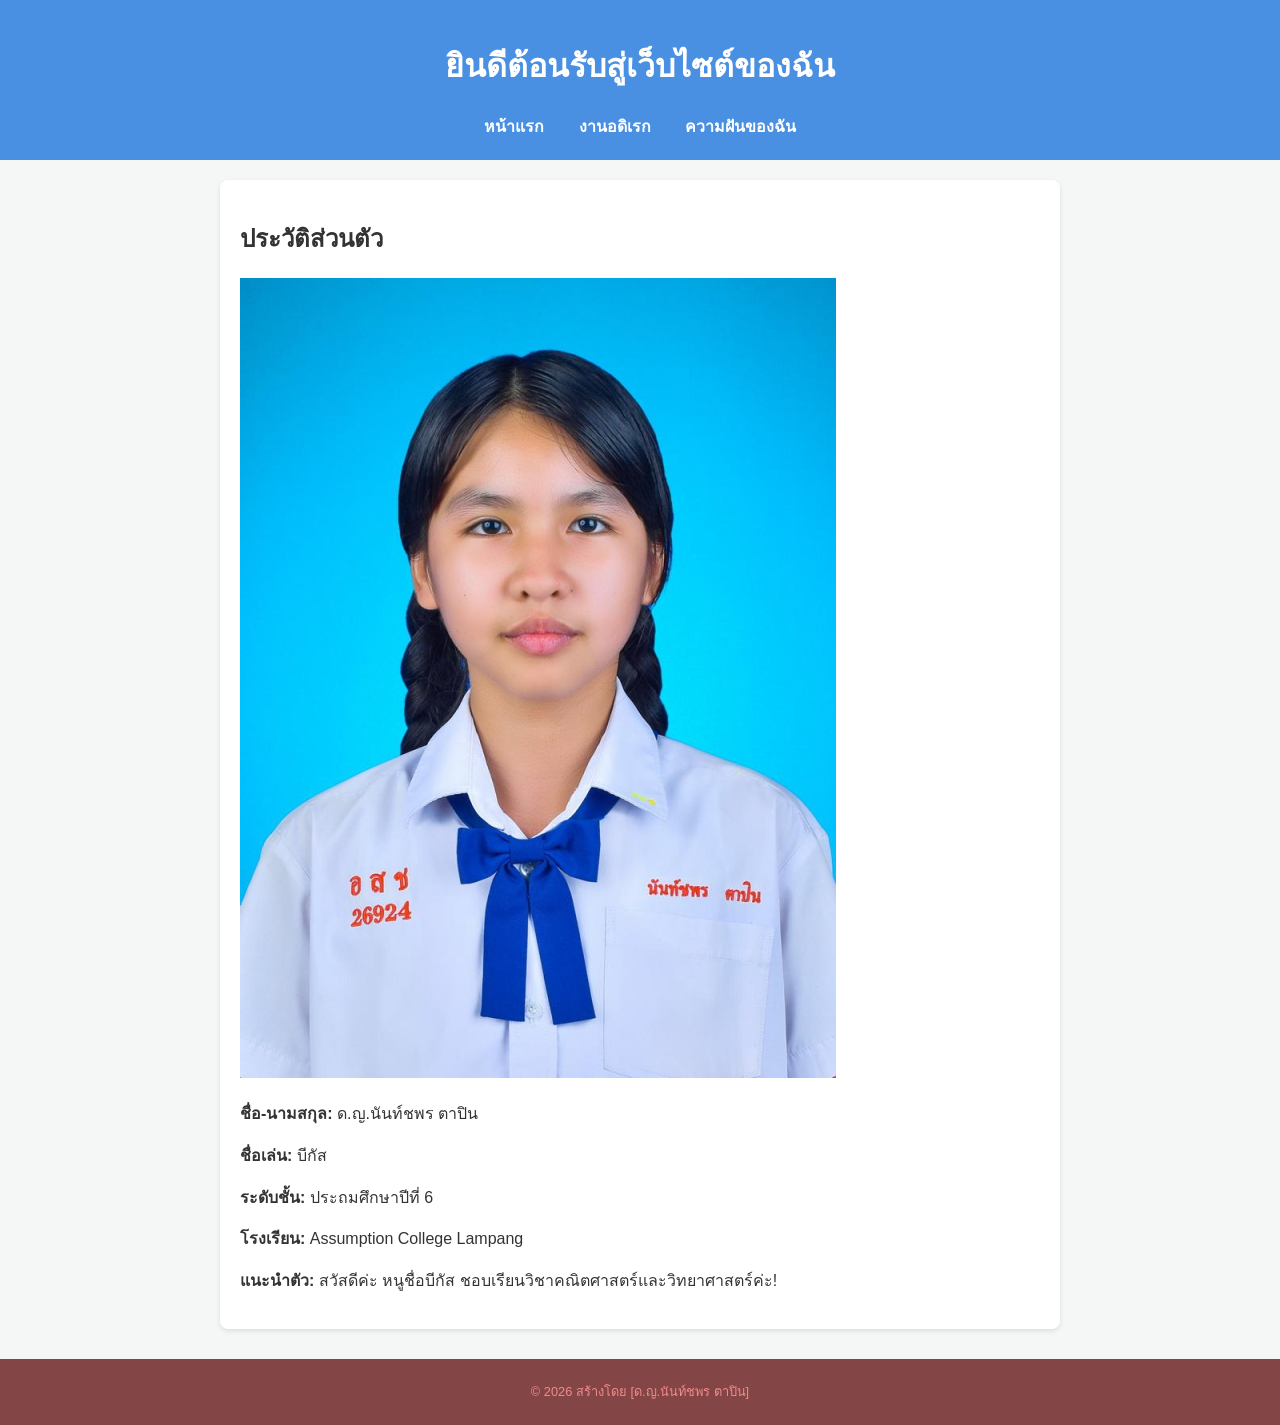
<file: index.html>
<!DOCTYPE html>
<html lang="th">
<head>
    <meta charset="UTF-8">
    <title>ประวัติส่วนตัวของฉัน</title>
    <link rel="stylesheet" href="style.css">
</head>
<body>
    <header>
        <h1>ยินดีต้อนรับสู่เว็บไซต์ของฉัน</h1>
        <nav>
            <a href="index.html">หน้าแรก</a>
            <a href="hobby.html">งานอดิเรก</a>
            <a href="skill.html">ความฝันของฉัน</a>
        </nav>
    </header>

    <section class="content">
        <h2>ประวัติส่วนตัว</h2>
       <img src="begus.jpg" alt="รูปของฉัน">
        <p><strong>ชื่อ-นามสกุล:</strong> ด.ญ.นันท์ชพร ตาปิน</p>
        <p><strong>ชื่อเล่น:</strong> บีกัส</p>
        <p><strong>ระดับชั้น:</strong> ประถมศึกษาปีที่ 6</p>
        <p><strong>โรงเรียน:</strong> Assumption College Lampang</p>
        <p><strong>แนะนำตัว:</strong> สวัสดีค่ะ หนูชื่อบีกัส ชอบเรียนวิชาคณิตศาสตร์และวิทยาศาสตร์ค่ะ!</p>
    </section>

    <footer>
        <p>© 2026 สร้างโดย [ด.ญ.นันท์ชพร ตาปิน]</p>
    </footer>
</body>
</html>
</file>
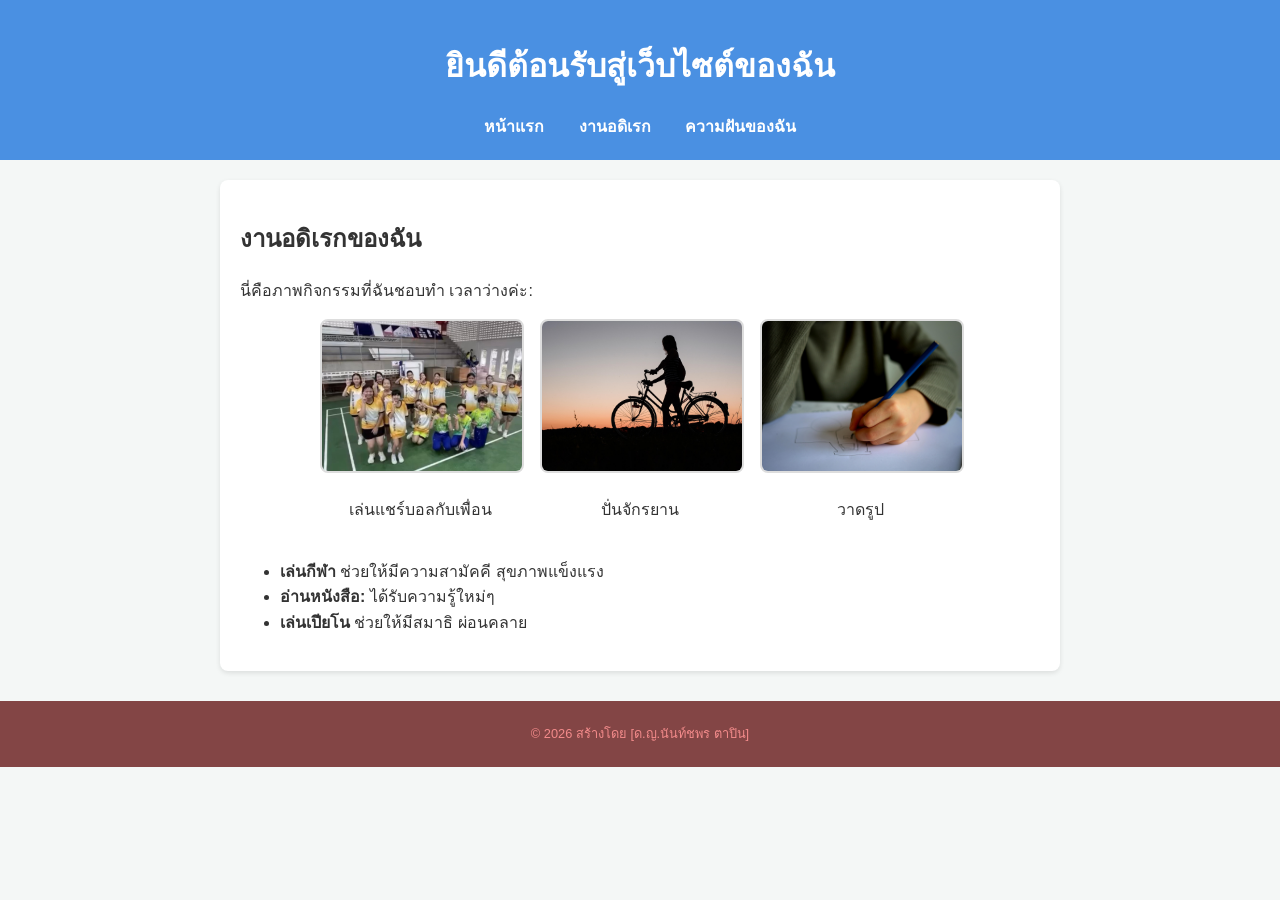
<file: hobby.html>
<!DOCTYPE html>
<html lang="th">
<head>
    <meta charset="UTF-8">
    <title>ประวัติส่วนตัวของฉัน</title>
    <link rel="stylesheet" href="style.css">
</head>
<body>
    <header>
        <h1>ยินดีต้อนรับสู่เว็บไซต์ของฉัน</h1>
        <nav>
            <a href="index.html">หน้าแรก</a>
            <a href="hobby.html">งานอดิเรก</a>
            <a href="skill.html">ความฝันของฉัน</a>
        </nav>
    </header>

    <section class="content">
        <h2>งานอดิเรกของฉัน</h2>
        <p>นี่คือภาพกิจกรรมที่ฉันชอบทำ เวลาว่างค่ะ:</p>

        <div class="hobby-gallery">
            <div class="hobby-item">
                <img src="S__9609247.jpg" alt="เล่นแชร์บอลกับเพื่อน">
                <p>เล่นแชร์บอลกับเพื่อน</p>
            </div>
            <div class="hobby-item">
                    <img src="girl.jpg" alt="ปั่นจักรยาน">
                <p>ปั่นจักรยาน</p>
            </div>
            <div class="hobby-item">
                <img src="child.jpg" alt="ฝึกวาดรูป">
                <p>วาดรูป</p>
            </div>
        </div>

        <ul>
            <li><strong>เล่นกีฬา</strong> ช่วยให้มีความสามัคคี สุขภาพแข็งแรง</li>
            <li><strong>อ่านหนังสือ:</strong> ได้รับความรู้ใหม่ๆ</li>
            <li><strong>เล่นเปียโน</strong> ช่วยให้มีสมาธิ ผ่อนคลาย </li>
        </ul>
    </section>

    <footer>
        <p>© 2026 สร้างโดย [ด.ญ.นันท์ชพร ตาปิน]</p>
    </footer>
</body>

</html>
</file>
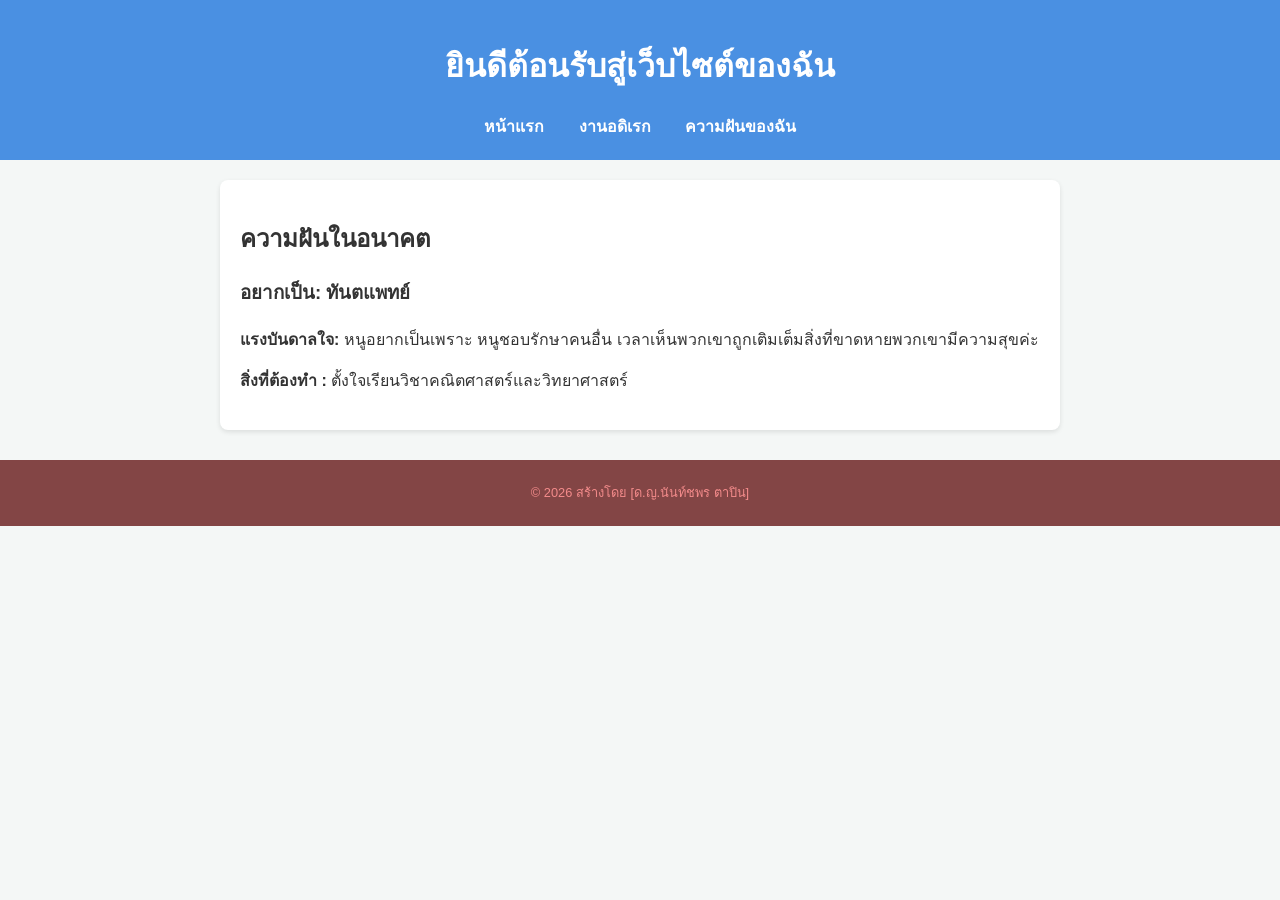
<file: skill.html>
<!DOCTYPE html>
<html lang="th">
<head>
<meta charset="UTF-8">
<title>ประวัติส่วนตัวของฉัน</title>
<link rel="stylesheet" href="style.css">
</head>
<body>
<header>
<h1>ยินดีต้อนรับสู่เว็บไซต์ของฉัน</h1>
<nav>
<a href="index.html">หน้าแรก</a>
<a href="hobby.html">งานอดิเรก</a>
<a href="skill.html">ความฝันของฉัน</a>
</nav>
</header>

<section class="content">
<h2>ความฝันในอนาคต</h2>
<div class="dream-box">
<h3>อยากเป็น: ทันตแพทย์</h3>
<p><strong>แรงบันดาลใจ:</strong> หนูอยากเป็นเพราะ หนูชอบรักษาคนอื่น เวลาเห็นพวกเขาถูกเติมเต็มสิ่งที่ขาดหายพวกเขามีความสุขค่ะ</p>
<p><strong>สิ่งที่ต้องทำ :</strong> ตั้งใจเรียนวิชาคณิตศาสตร์และวิทยาศาสตร์</p>
</div>
</section>

<footer>
<p>© 2026 สร้างโดย [ด.ญ.นันท์ชพร ตาปิน]</p>
</html></p>
</footer>
</body>

</html>
</file>
<file: style.css>
/* กำหนดฟอนต์และพื้นหลัง */ 
body { 
    font-family: 'Segoe UI', Tahoma, Geneva, Verdana, sans-serif; 
    line-height: 1.6; 
    margin: 0; 
    padding: 0; 
    background-color: #f4f7f6; /* พื้นหลังเทาอ่อน สบายตา */ 
    color: #333; 
} 

/* ส่วนหัวและเมนู */ 
header { 
    background-color: #4A90E2; /* สีฟ้าสะอาดตา */ 
    color: white;
    padding: 20px; 
    text-align: center; 
} 

nav { 
    margin-top: 10px; 
} 

nav a { 
    color: white; /* สีขาวสะอาดตา */ 
    text-decoration: none; 
    margin: 0 15px; 
    font-weight: bold; 
} 

nav a:hover { 
    text-decoration: underline; 
} 

/* ส่วนเนื้อหา */ 
.content { 
    max-width: 800px; 
    margin: 20px auto; 
    padding: 20px; 
    background: white;
    border-radius: 8px; 
    box-shadow: 0 2px 5px rgba(0,0,0,0.1); 
} 

.profile-img { 
    width: 180px; /* ปรับขนาดความกว้างรูป */ 
    height: auto; /* ให้ความสูงปรับตามอัตโนมัติ */ 
    float: left; /* สั่งให้รูปลอยไปทางซ้าย */ 
    margin-right: 20px; /* เพิ่มช่องว่างด้านขวารูป ไม่ให้ข้อความติดรูปเกินไป */ 
    margin-bottom: 10px; /* เพิ่มช่องว่างด้านล่างรูป */ 
    border-radius: 10px; /* ทำขอบมน (หรือใช้ 50% ถ้าอยากให้เป็นวงกลม) */
    border: 3px solid #4A90E2; 
} 

/* เพิ่มเติม: ป้องกันไม่ให้เนื้อหาส่วนล่างไหลขึ้นมาปน */ 
.content::after { 
    content: ""; 
    display: table; 
    clear: both; 
} 

/* จัดการกล่องรวมรูปภาพ */ 
.hobby-gallery { 
    display: flex; /* สั่งให้เรียงต่อกันในแนวนอน */ 
    flex-wrap: wrap; /* ถ้ารูปเยอะเกินหน้าจอ ให้ขึ้นบรรทัดใหม่เอง */ 
    gap: 20px; /* ระยะห่างระหว่างรูป */ 
    justify-content: center; /* จัดรูปให้อยู่ตรงกลางหน้าจอ */ 
    margin-bottom: 20px; 
} 

/* จัดการแต่ละรูปและคำบรรยาย */ 
.hobby-item { 
    width: 200px; /* กำหนดความกว้างของแต่ละรูป */ 
    text-align: center; /* จัดข้อความใต้รูปให้อยู่ตรงกลาง */ 
} 

.hobby-item img { 
    width: 100%; /* ให้รูปกว้างเต็มขนาด 200px ของกล่องแม่ */ 
    height: 150px; /* กำหนดความสูงให้เท่ากันทุกรูป */ 
    object-fit: cover; /* ตัดขอบรูปส่วนเกินออกเพื่อให้รูปไม่เบี้ยว */ 
    border-radius: 8px; /* ทำขอบมน */ 
    border: 2px solid #ddd; 
} 

/* ส่วนท้าย */ 
footer { 
    text-align: center; 
    padding: 10px; 
    font-size: 0.8em; 
    color: #f38b8b; 
    background-color: #834545; 
    margin-top: 30px; 
}
</file>
